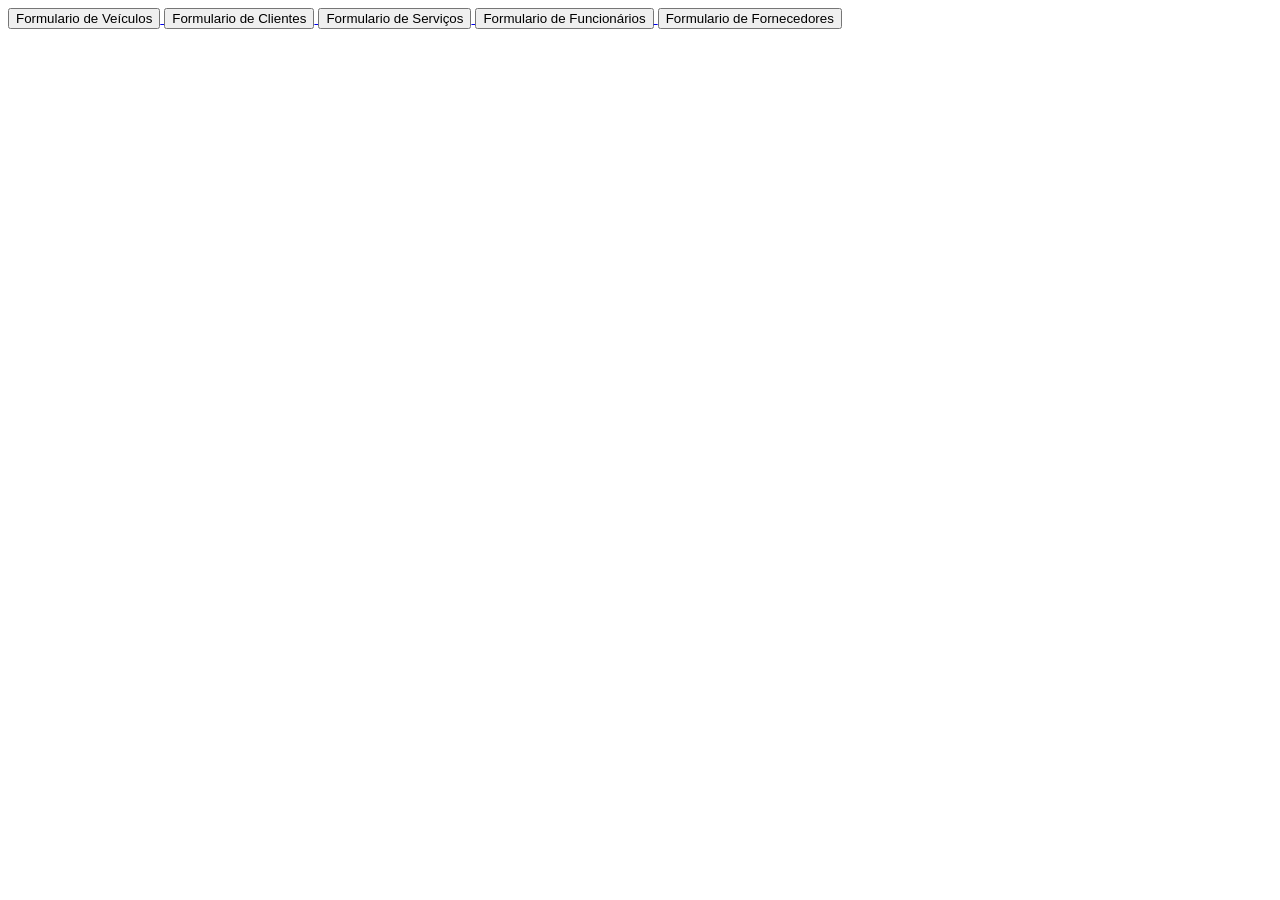
<file: aula5/index.html>
<!DOCTYPE html>
<html lang="en">
<head>
    <meta charset="UTF-8">
    <meta name="viewport" content="width=device-width, initial-scale=1.0">
    <title>Formulários</title>
</head>
<body>
    <a href="veiculosFormulario.php">
        <button>Formulario de Veículos</button>
    </a>
    <a href="clientesFormulario.php">
        <button>Formulario de Clientes</button>
    </a>
    <a href="servicosFormulario.php">
        <button>Formulario de Serviços</button>
    </a>
    <a href="funcionariosFormulario.php">
        <button>Formulario de Funcionários</button>
    </a>
    <a href="fornecedoresFormulario.php">
        <button>Formulario de Fornecedores</button>
    </a>
</body>
</html>
</file>
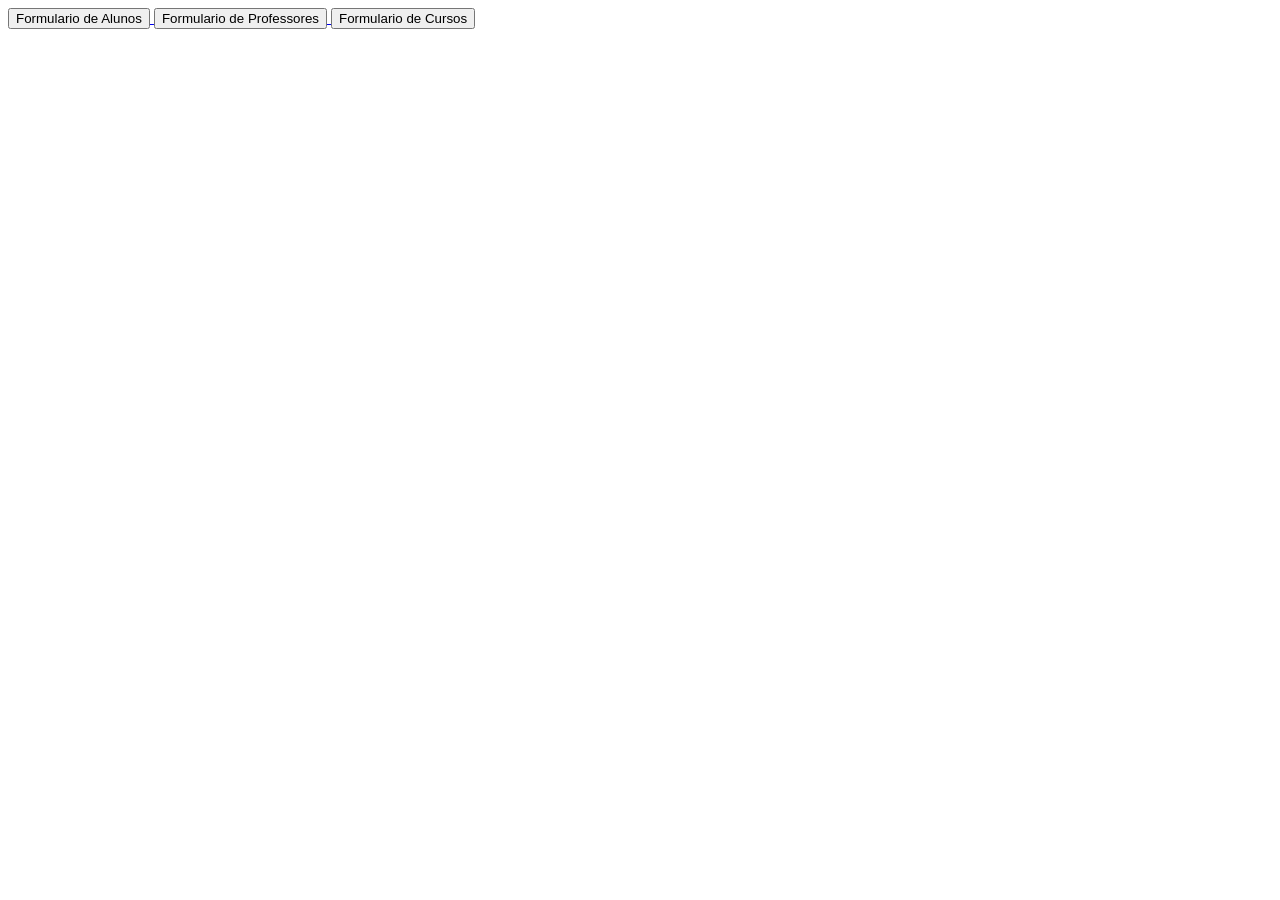
<file: aula4/ex1/index.html>
<!DOCTYPE html>
<html lang="en">
<head>
    <meta charset="UTF-8">
    <meta name="viewport" content="width=device-width, initial-scale=1.0">
    <title>Document</title>
</head>
<body>
    <a href="formularioA.php">
        <button>Formulario de Alunos</button>
    </a>
    <a href="formularioP.php">
        <button>Formulario de Professores</button>
    </a>
    <a href="formularioC.php">
        <button>Formulario de Cursos</button>
    </a>
</body>
</html>
</file>
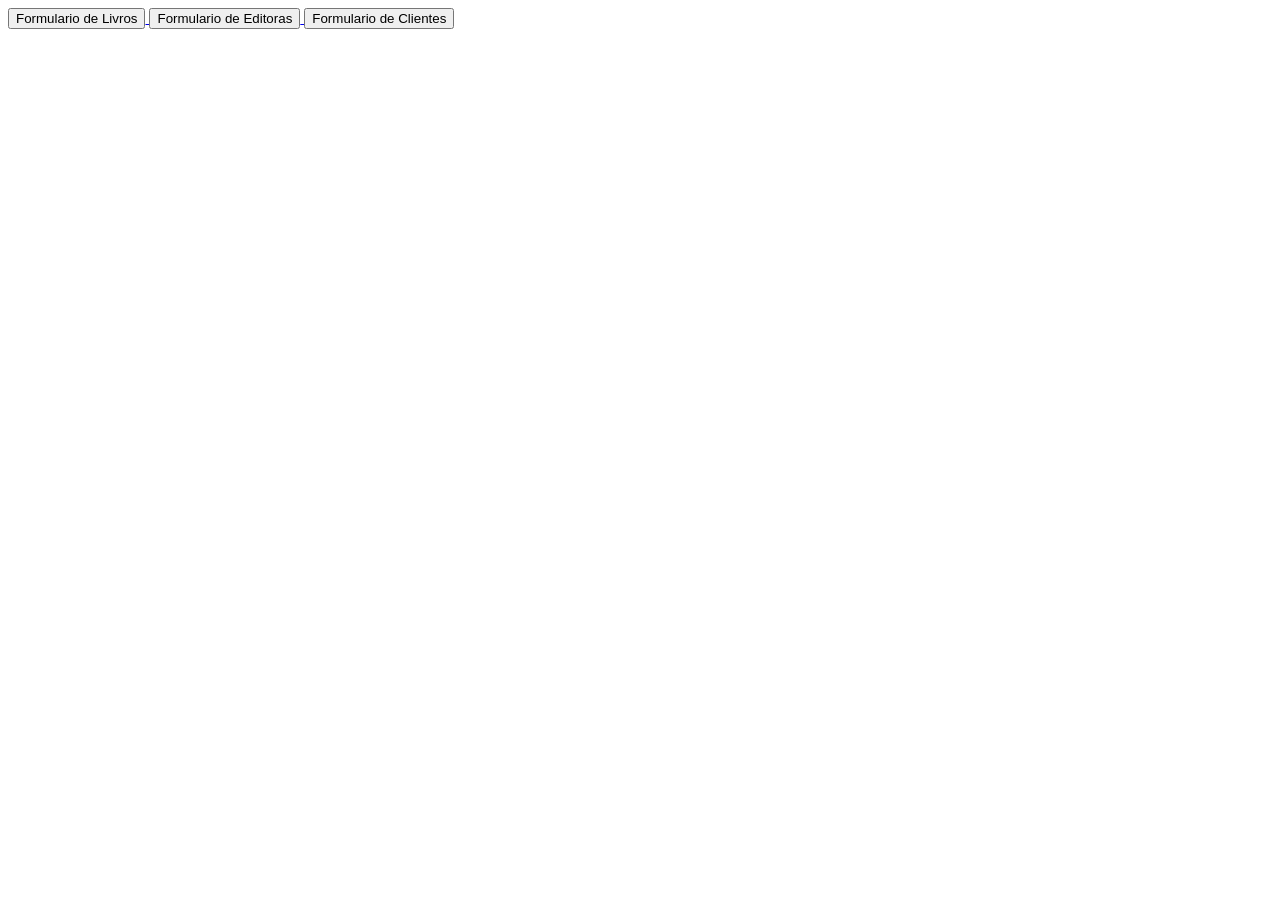
<file: aula4/ex2/index.html>
<!DOCTYPE html>
<html lang="en">
<head>
    <meta charset="UTF-8">
    <meta name="viewport" content="width=device-width, initial-scale=1.0">
    <title>Formulários</title>
</head>
<body>
    <a href="livrosFormulario.php">
        <button>Formulario de Livros</button>
    </a>
    <a href="editoraFormulario.php">
        <button>Formulario de Editoras</button>
    </a>
    <a href="clienteFormulario.php">
        <button>Formulario de Clientes</button>
    </a>
</body>
</html>
</file>
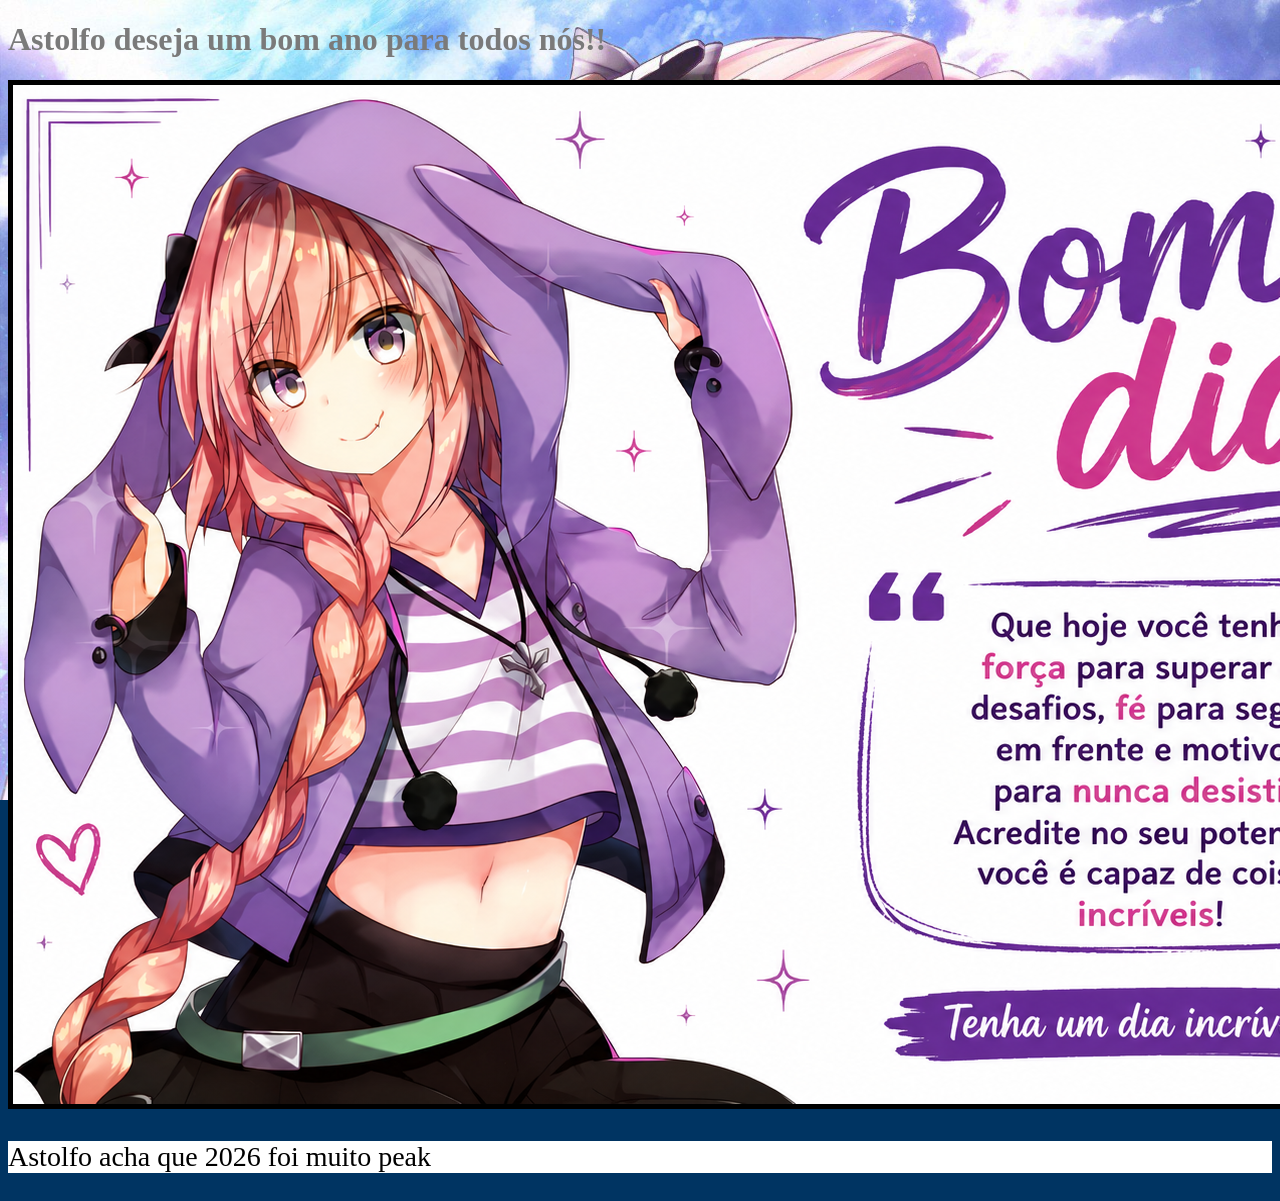
<file: projetoAstolfodoCalouro/site.html>
<!DOCTYPE html>
<html lang="en">
<head>
    <title>Cheguei Brasil</title>
    <link rel="stylesheet" href="style.css">
</head>
<body>
    <h1 >Astolfo deseja um bom ano para todos nós!!</h1>
    <img class="borda" src="nyan.png">
   <br>
   <div class="box borda">
        <p>Astolfo acha que 2026 foi muito peak</p>
   </div>
</html>
</file>
<file: projetoAstolfodoCalouro/style.css>
body{
            background-color: rgb(0, 52, 98);
           background-image: url(wallper.jpg); 
           background-repeat: no-repeat;
           background-size: 100%;
        }
        img{
           border: solid 5px;
        }
        h1{
            color: rgb(122, 122, 122);
        }
        .box{
            background-color: rgb(255, 255, 255);
            font-size: 28px;
        }
</file>
